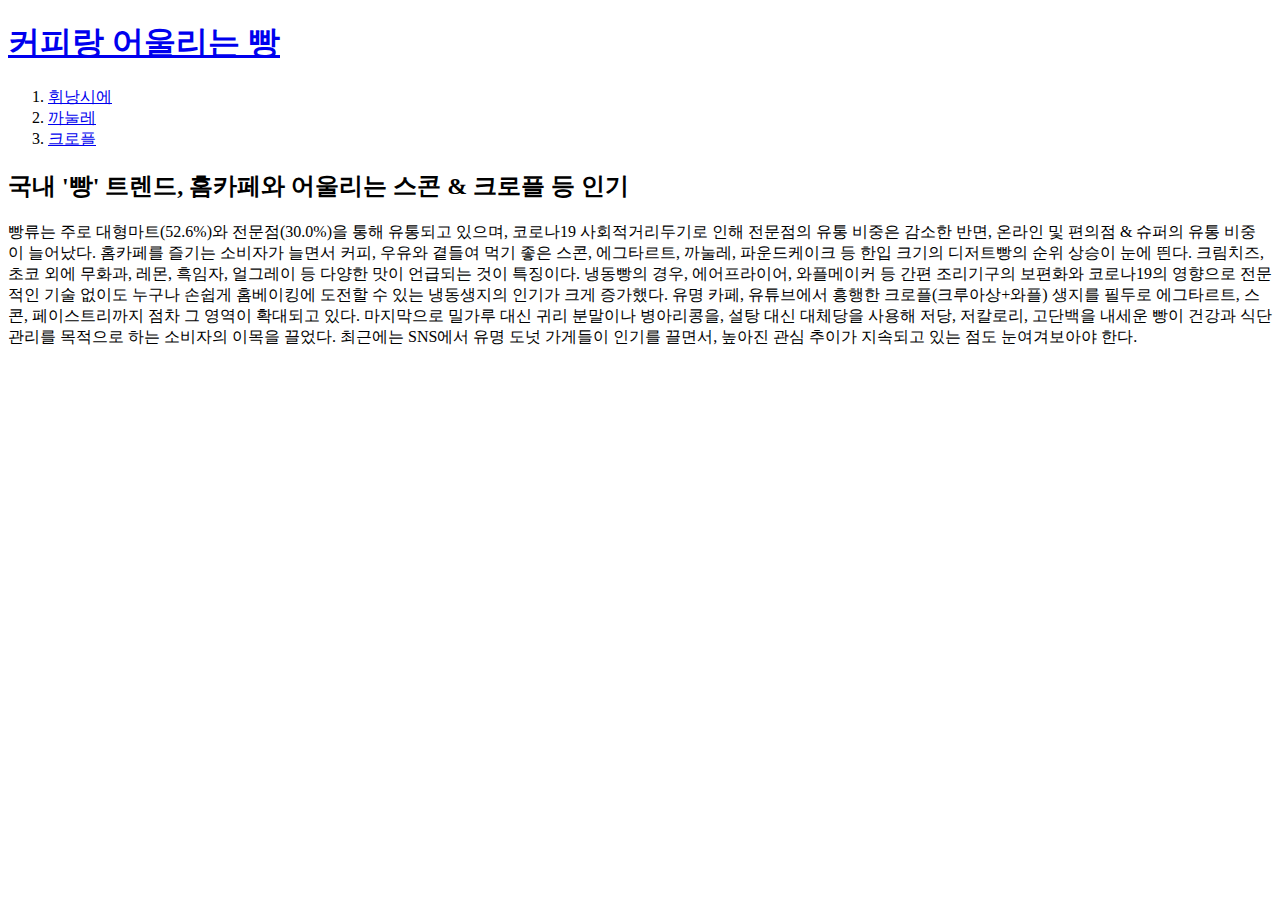
<file: july/index.html>
<!DOCTYPE html>
<html>
<head>
    <title>커피랑 어울리는 빵</title>
    <meta charset="utf-8">
</head>
<body>
    <h1><a href="index.html">커피랑 어울리는 빵</a></h1>
    <ol>
        <li><a href="1.html">휘낭시에</a></li>
        <li><a href="2.html">까눌레</a></li>
        <li><a href="3.html">크로플</a></li>
    </ol>
    <div>
        <h2>국내 '빵' 트렌드, 홈카페와 어울리는 스콘 & 크로플 등 인기</h2>
        <p>빵류는 주로 대형마트(52.6%)와 전문점(30.0%)을 통해 유통되고 있으며, 코로나19 사회적거리두기로 인해 전문점의 유통 비중은 감소한 반면, 온라인 및 편의점 & 슈퍼의 유통 비중이 늘어났다.
        홈카페를 즐기는 소비자가 늘면서 커피, 우유와 곁들여 먹기 좋은 스콘, 에그타르트, 까눌레, 파운드케이크 등 한입 크기의 디저트빵의 순위 상승이 눈에 띈다. 크림치즈, 초코 외에 무화과, 레몬, 흑임자, 얼그레이 등 다양한 맛이 언급되는 것이 특징이다.
        냉동빵의 경우, 에어프라이어, 와플메이커 등 간편 조리기구의 보편화와 코로나19의 영향으로 전문적인 기술 없이도 누구나 손쉽게 홈베이킹에 도전할 수 있는 냉동생지의 인기가 크게 증가했다. 유명 카페, 유튜브에서 흥행한 크로플(크루아상+와플) 생지를 필두로 에그타르트, 스콘, 페이스트리까지 점차 그 영역이 확대되고 있다.
        마지막으로 밀가루 대신 귀리 분말이나 병아리콩을, 설탕 대신 대체당을 사용해 저당, 저칼로리, 고단백을 내세운 빵이 건강과 식단 관리를 목적으로 하는 소비자의 이목을 끌었다. 최근에는 SNS에서 유명 도넛 가게들이 인기를 끌면서, 높아진 관심 추이가 지속되고 있는 점도 눈여겨보아야 한다.</p>
    </div>
</body>
</html>
</file>
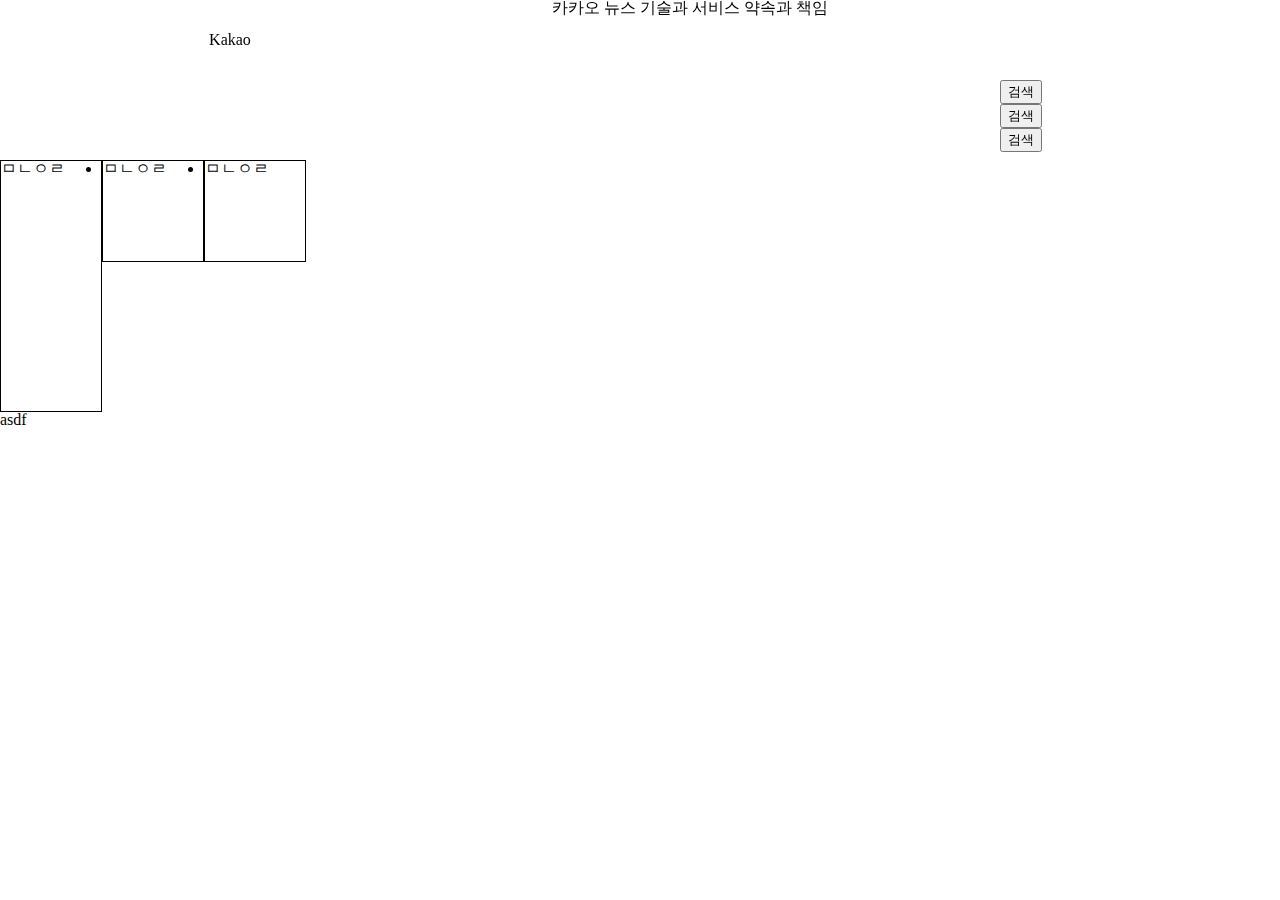
<file: 블록연습/index.html>
<!DOCTYPE html>
<html lang="ko">

<head>
  <meta charset="UTF-8">
  <meta http-equiv="X-UA-Compatible" content="IE=edge">
  <meta name="viewport" content="width=device-width, initial-scale=1.0">
  <title>Document</title>
  <link rel="stylesheet" href="./index.css">
  <link rel="stylesheet" href="./reset.css">
</head>

<body>
  <div class="container">
    <header class="header_wrapper">
        <div class="menu">
          <nav>
            <h2>
              <p>Kakao</p>
            </h2>
            <ul class="center-menu">
              <li><a href="#">카카오</a></li>
              <li><a href="#">뉴스</a></li>
              <li><a href="#">기술과 서비스</a></li>
              <li><a href="#">약속과 책임</a></li>
            </ul>
            <ul class="button-menu">
              <li><button>검색</button></li>
              <li><button>검색</button></li>
              <li><button>검색</button></li>
            </ul>
          </nav>
        </div>
      </div>
    </header>
    <main class="content">
      <div class="card">
        <li style="height:250px">ㅁㄴㅇㄹ</li>
        <li style="height:100px">ㅁㄴㅇㄹ</li>
        <li style="height:100px">ㅁㄴㅇㄹ</li>
      </div>
      <div> asdf </div>
    </main>
    <footer>

    </footer>
  </div>
</body>

</html>
</file>
<file: 블록연습/index.css>
.container {
  width: 1296px;
}

.header_wrapper {
  position: fixed;
  width: 100%;
  z-index: 2000;
  top: 0;
  left: 0;
  right: 0;
  border: 0;
  background: #fff;
  transition: top .2s ease-in-out;
}

.header_wrapper .menu nav .center-menu li a {
  text-decoration: none;
  color: #000;
}
.header_wrapper .menu{
  max-width:920px;
  height:80px;
  margin:0 auto;
}
.header_wrapper .menu nav{
  width:100%;
}

.header_wrapper .menu nav h2 .header-center{
  top:50%;
  left:50%;
  position: absolute;
  transform: translate(-50%, -50%);
}
.header_wrapper .menu nav h2 {
  float:left;
  position: relative;
  /* padding:35px 0; */
  line-height: 80px;
  text-align: center;
  height:80px;
  width:100px;
}
.header_wrapper .menu .center-menu {
  height:80px;
  text-align: center;
}
.header_wrapper .menu .center-menu li {
  /* float:left; */
  display: inline-block;
}

.header_wrapper .menu .button-menu {
  float:right;
  /* margin-top:-50px; */
  width:100px;
  display:f
}
.content{margin-top:160px;}
.card li{float:left;width:100px;border:1px solid #000;}
.card::after{
  clear: both;
  content:"";
  display:block;
}
</file>
